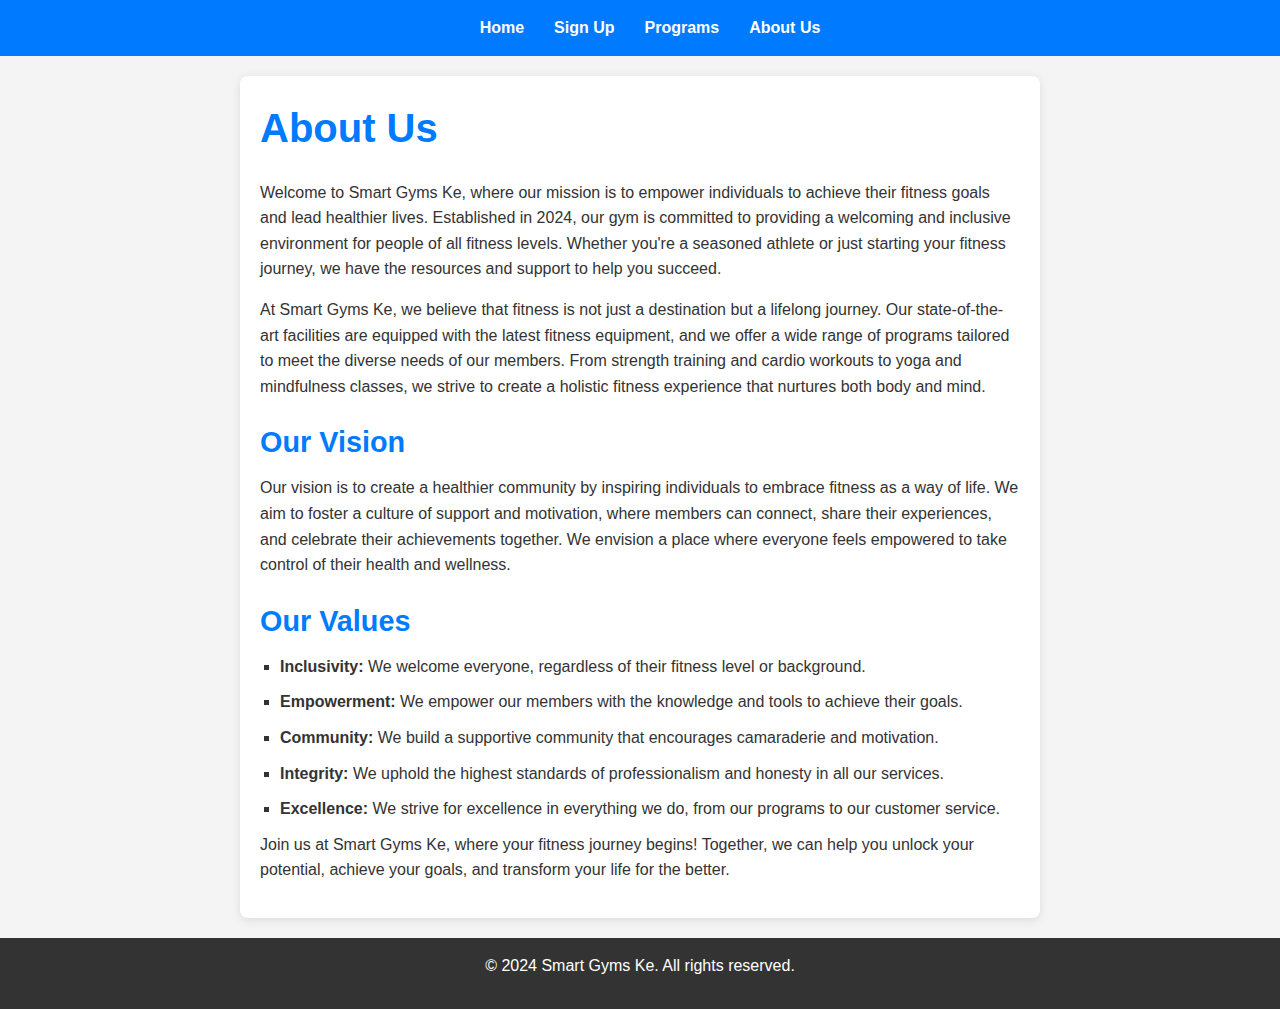
<file: about.html>
<!DOCTYPE html>
<html lang="en">
<head>
    <meta charset="UTF-8">
    <meta name="viewport" content="width=device-width, initial-scale=1.0">
    <title>About Us - Smart Gyms Ke</title>
    <link rel="stylesheet" href="about.css">
</head>
<body>
    <header>
        <nav>
            <ul class="nav-links">
                <li><a href="index.html">Home</a></li>
                <li><a href="form.html">Sign Up</a></li>
                <li><a href="programs.html">Programs</a></li>
                <li><a href="about.html">About Us</a></li>
            </ul>
        </nav>
    </header>

    <section id="about">
        <h1>About Us</h1>
        <p>
            Welcome to Smart Gyms Ke, where our mission is to empower individuals 
            to achieve their fitness goals and lead healthier lives. Established in 2024, our 
            gym is committed to providing a welcoming and inclusive environment for people of 
            all fitness levels. Whether you're a seasoned athlete or just starting your fitness 
            journey, we have the resources and support to help you succeed.
        </p>
        
        <p>
            At Smart Gyms Ke, we believe that fitness is not just a destination 
            but a lifelong journey. Our state-of-the-art facilities are equipped with the latest 
            fitness equipment, and we offer a wide range of programs tailored to meet the 
            diverse needs of our members. From strength training and cardio workouts to yoga and 
            mindfulness classes, we strive to create a holistic fitness experience that nurtures 
            both body and mind.
        </p>

        <h2>Our Vision</h2>
        <p>
            Our vision is to create a healthier community by inspiring individuals to embrace 
            fitness as a way of life. We aim to foster a culture of support and motivation, 
            where members can connect, share their experiences, and celebrate their achievements 
            together. We envision a place where everyone feels empowered to take control of their 
            health and wellness.
        </p>

        <h2>Our Values</h2>
        <ul>
            <li><strong>Inclusivity:</strong> We welcome everyone, regardless of their fitness level or background.</li>
            <li><strong>Empowerment:</strong> We empower our members with the knowledge and tools to achieve their goals.</li>
            <li><strong>Community:</strong> We build a supportive community that encourages camaraderie and motivation.</li>
            <li><strong>Integrity:</strong> We uphold the highest standards of professionalism and honesty in all our services.</li>
            <li><strong>Excellence:</strong> We strive for excellence in everything we do, from our programs to our customer service.</li>
        </ul>

        <p>
            Join us at Smart Gyms Ke, where your fitness journey begins! Together, 
            we can help you unlock your potential, achieve your goals, and transform your life 
            for the better.
        </p>
    </section>

    <footer>
        <p>&copy; 2024 Smart Gyms Ke. All rights reserved.</p>
    </footer>
</body>
</html>
</file>
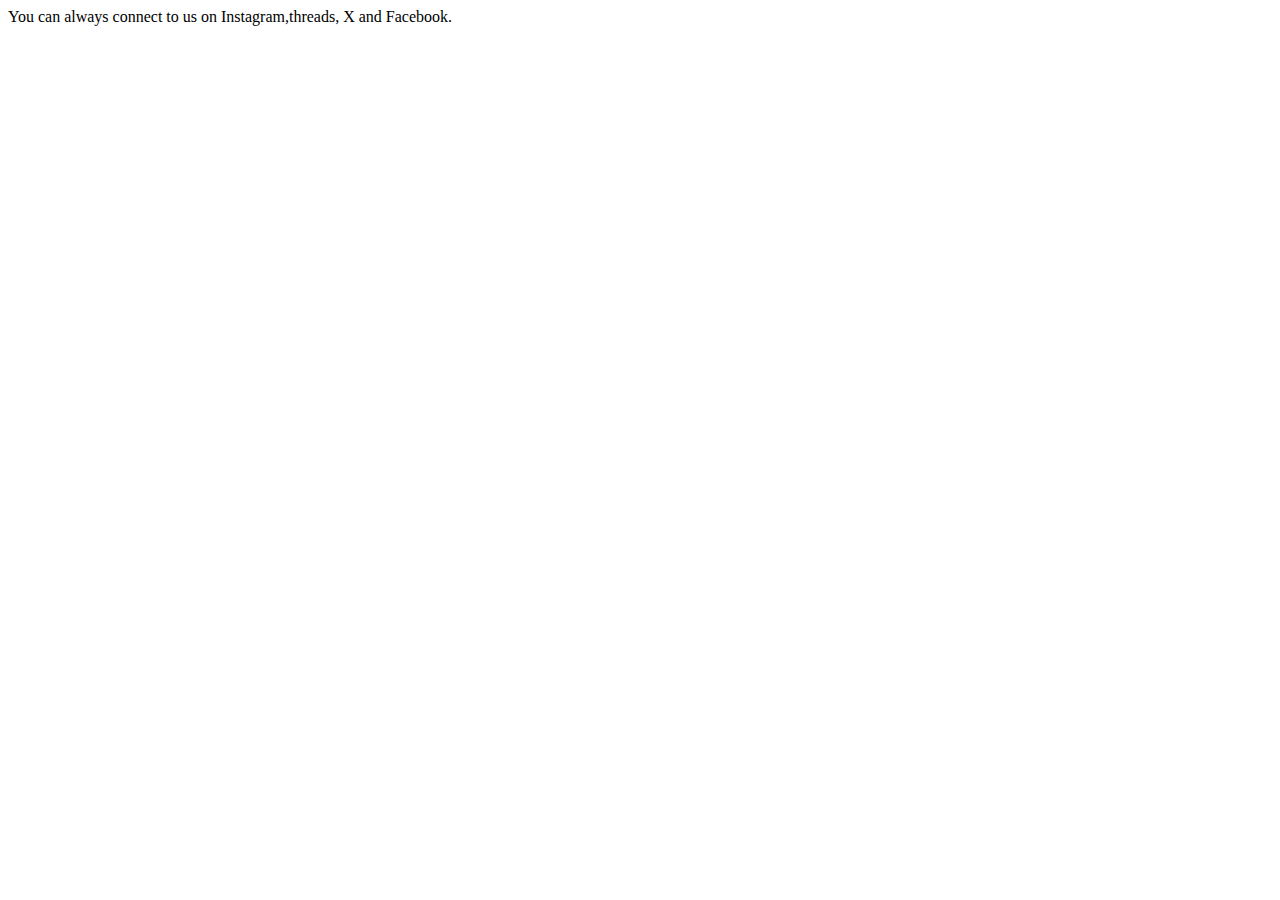
<file: contact.html>
<!DOCTYPE html>
<html lang="en">
<head>
    <meta charset="UTF-8">
    <meta name="viewport" content="width=device-width, initial-scale=1.0">
    <title>Contact</title>
</head>
<body>
    You can always connect to us on Instagram,threads,  X and Facebook.
    
</body>
</html>
</file>
<file: about.css>
* {
    margin: 0;
    padding: 0;
    box-sizing: border-box;
}

/* Body Styles */
body {
    font-family: 'Arial', sans-serif;
    line-height: 1.6;
    background-color: #f4f4f4; 
    color: #333; 
}

/* Header */
header {
    background: #007BFF; 
    color: #fff;
    padding: 15px 0;
}

.nav-links {
    display: flex;
    justify-content: center;
    list-style: none;
}

.nav-links li {
    margin: 0 15px;
}

.nav-links a {
    color: #fff;
    text-decoration: none;
    font-weight: bold;
    transition: color 0.3s;
}

.nav-links a:hover {
    color: #FFD700; 
}

/* About Section Styles */
#about {
    max-width: 800px;
    margin: 20px auto;
    padding: 20px;
    background-color: #fff;
    border-radius: 8px;
    box-shadow: 0 2px 10px rgba(0, 0, 0, 0.1);
}

h1, h2 {
    color: #007BFF; 
    /* Blue headers */
}

h1 {
    font-size: 2.5em;
    margin-bottom: 20px;
}

h2 {
    font-size: 1.8em;
    margin-top: 20px;
    margin-bottom: 10px;
}


p {
    margin-bottom: 15px;
}

ul {
    list-style-type: square;
    margin-left: 20px;
}

li {
    margin-bottom: 10px;
}

/* Footer */
footer {
    background: #333;
    color: #fff; 
    text-align: center;
    padding: 15px 0;
    position: relative;
    bottom: 0;
    width: 100%;
    margin-top: 20px;
}
</file>
